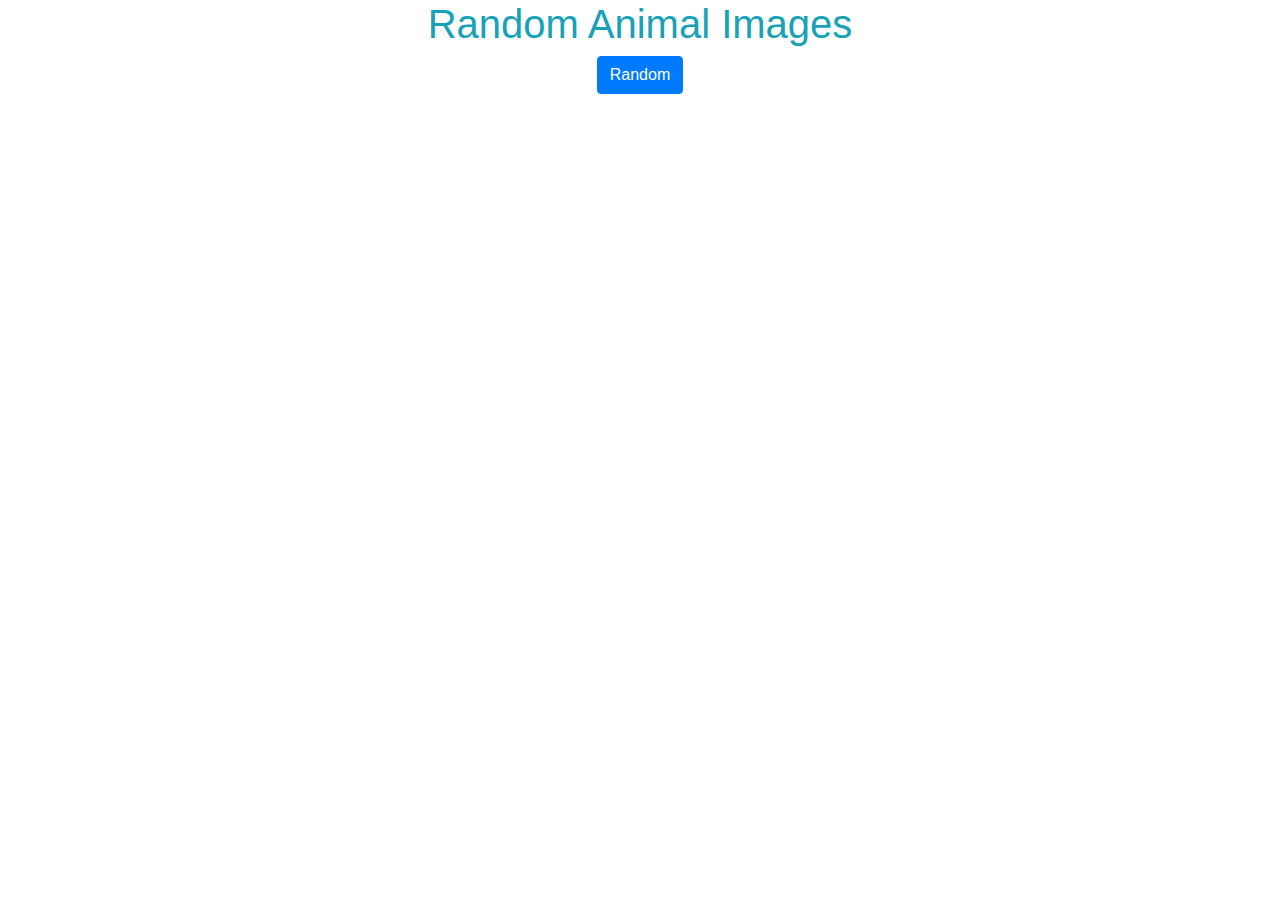
<file: index.html>
<!DOCTYPE html>
<html lang="en">
<head>
  <meta charset="UTF-8">
  <meta name="viewport" content="width=device-width, initial-scale=1.0">
  <title>Random Image API</title>
  <link rel="stylesheet" href="./assets/css/bootstrap.min.css">
  <link rel="stylesheet" href="./assets/css/style.css">
</head>
<body>
  <div class="container">
    <h1 class="text-center text-info">Random Animal Images</h1>
    <div class="d-flex justify-content-center">
      <button type="button" class="btn btn-primary">Random</button>
    </div>
    <div id="showImage"></div>
  </div>
  <script src="./assets/js/randomImage.js"></script>
</body>
</html>
</file>
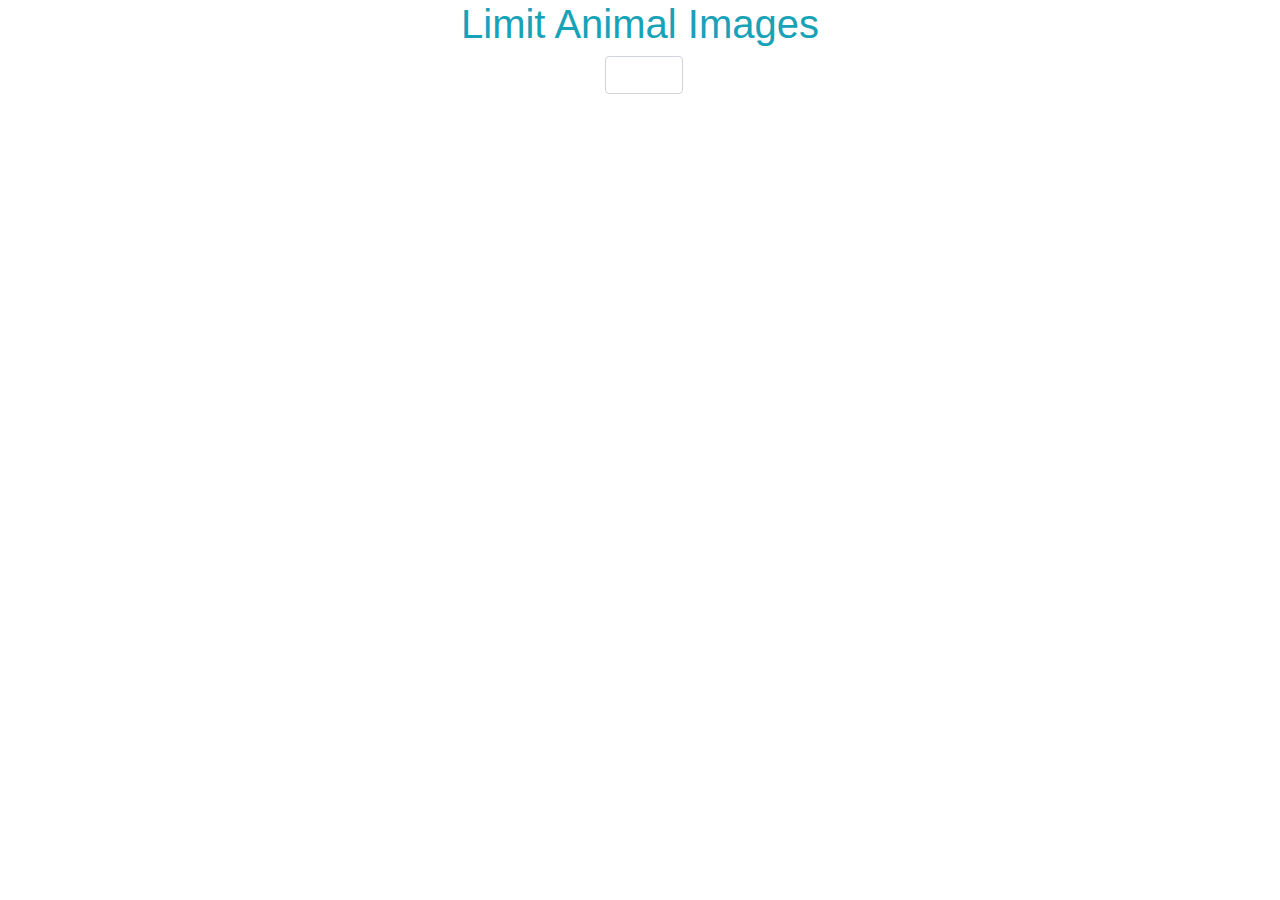
<file: showLimit.html>
<!DOCTYPE html>
<html lang="en">
<head>
  <meta charset="UTF-8">
  <meta name="viewport" content="width=device-width, initial-scale=1.0">
  <title>Limit API</title>
  <link rel="stylesheet" href="./assets/css/bootstrap.min.css">
  <link rel="stylesheet" href="./assets/css/style.css">
</head>
<body>
  <div class="container">
    <h1 class="text-center text-info">Limit Animal Images</h1>
    <div class="d-flex justify-content-center">
      <input type="number" class="form-control ml-2">
    </div>
    <div id="limitImage"></div>
  </div>
  <script src="./assets/js/limitImage.js"></script>
</body>
</html>
</file>
<file: assets/css/style.css>
.form-control:focus{
  box-shadow:none !important;
}

.form-control{
  width:7%;
}

.custom-link{
  text-decoration:none !important;
}
</file>
